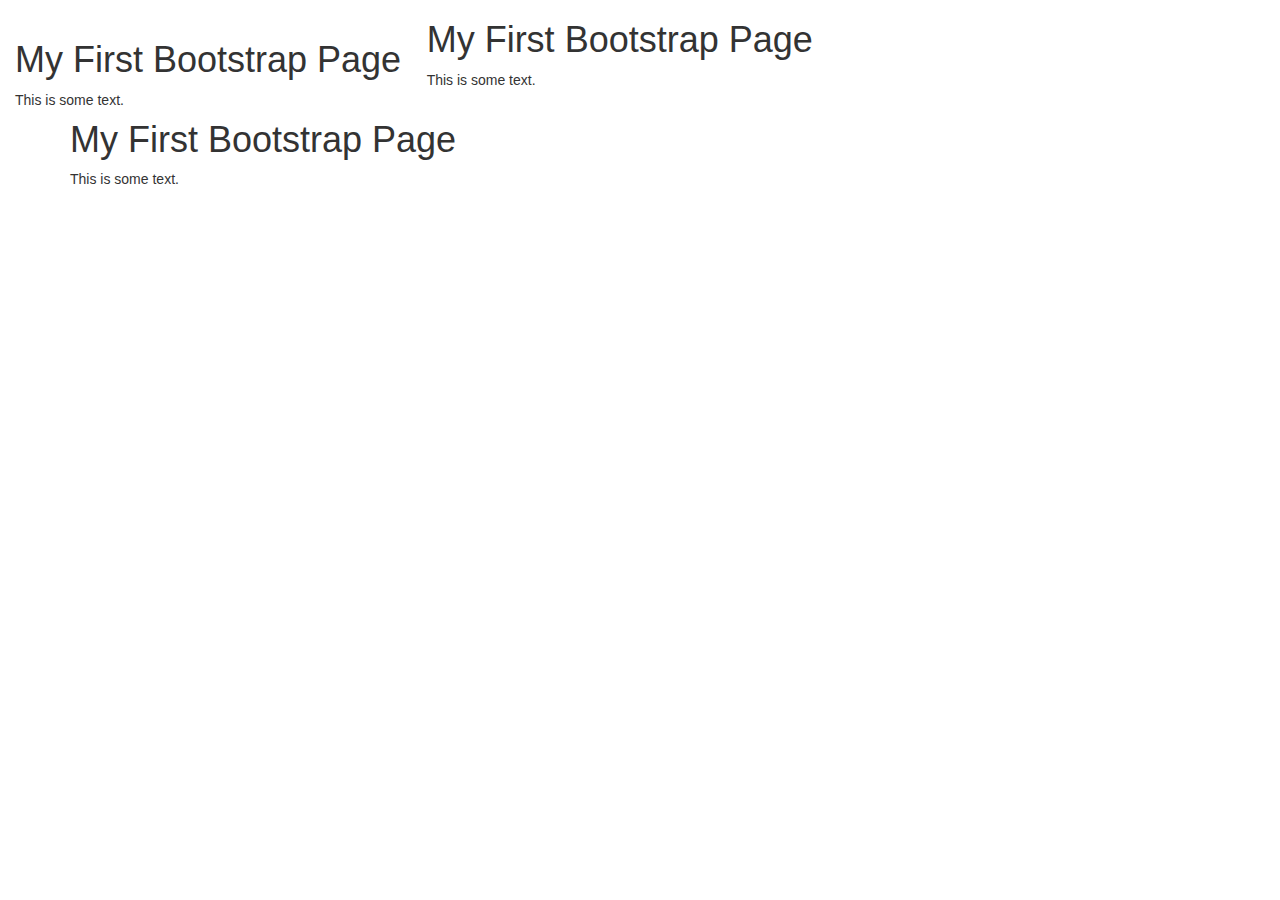
<file: bootstrap.html>
<!DOCTYPE html>
<html lang="en">
<head>
  <title>Bootstrap Example</title>
  <meta charset="utf-8">
  <meta name="viewport" content="width=device-width, initial-scale=1">
  <link rel="stylesheet" href="https://maxcdn.bootstrapcdn.com/bootstrap/3.3.6/css/bootstrap.min.css">
  <script src="httpss://ajax.googleapis.com/ajax/libs/jquery/1.12.4/jquery.min.js"></script>
  <script src="https://maxcdn.bootstrapcdn.com/bootstrap/3.3.6/js/bootstrap.min.js"></script>
</head>
<body>

<div class="col-md-4">
  <h1>My First Bootstrap Page</h1>
  <p>This is some text.</p8>
</div>
<div class="col-md-">
  <h1>My First Bootstrap Page</h1>
  <p>This is some text.</p>
</div>
<div class="container">
  <h1>My First Bootstrap Page</h1>
  <p>This is some text.</p>
</div>
 
</body>
</html>
</file>
